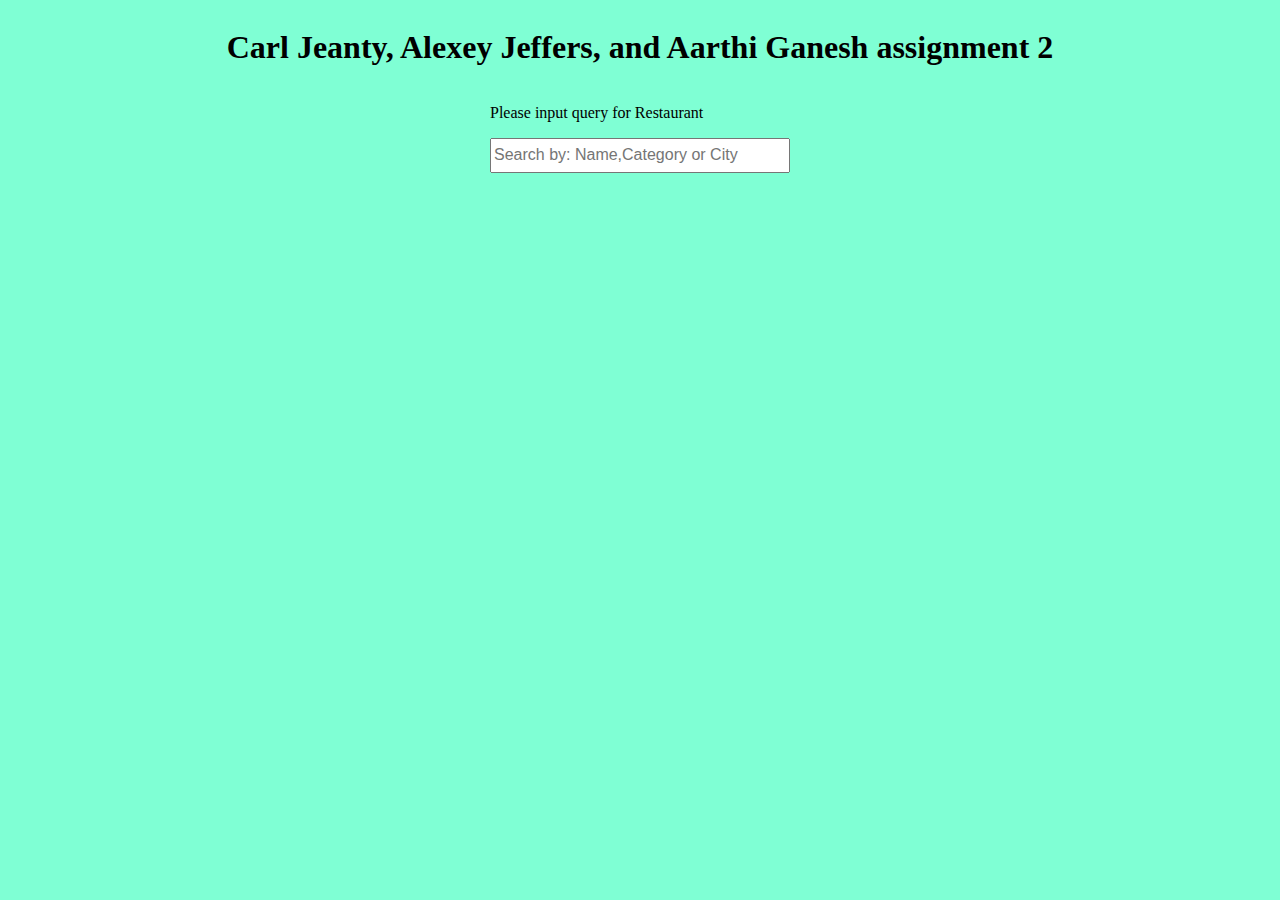
<file: public/index.html>
<html lang="en">
<head>
    <meta charset="UTF-8">
    <meta name="viewport" content="width=device-width, initial-scale=1.0">
    <title>Carl Jeanty, Alexey Jeffers, and Aarthi Ganesh assignment 2</title>
    <link rel = "stylesheet" type = "text/css" href = "styles.css" />
</head>
<body>
    
    <div class="container">
        <div class="header">
            <h1>Carl Jeanty, Alexey Jeffers, and Aarthi Ganesh assignment 2</h1>
            
        </div>
        <form>
            <p>Please input query for Restaurant</p>
            <input class="Userinput" id="userInput" type="text" placeholder="Search by: Name,Category or City"></input>
        </form>
        <div class="Resultfilter">

        </div>
    </div>
    
    <script src="script.js"></script>
</body>
</html>
</file>
<file: public/styles.css>
body{
background-color: aquamarine;
}

.container{
    display: flex;
    justify-content: center;
    flex-direction: column;
    align-items: center;
}

.Userinput{
    height: 35px;
    width: 300px;
    font-size: 16px;
}
</file>
